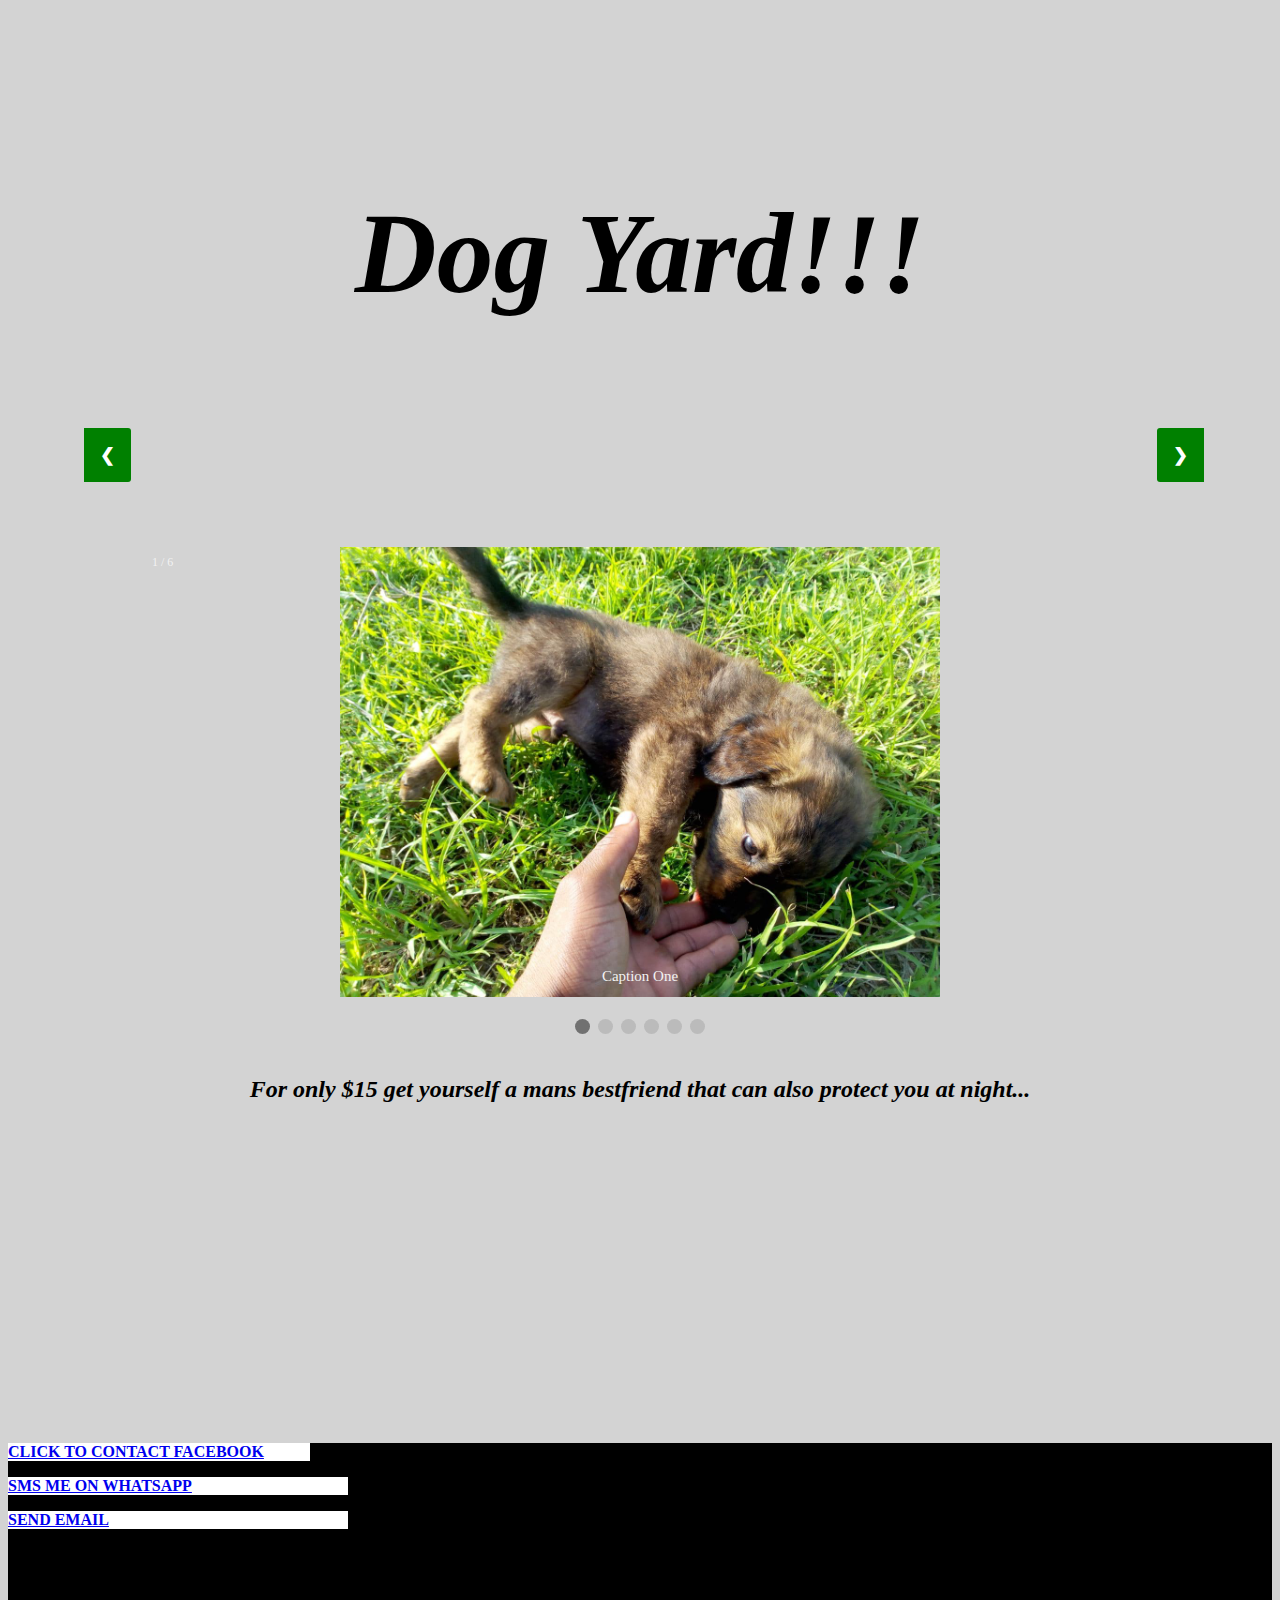
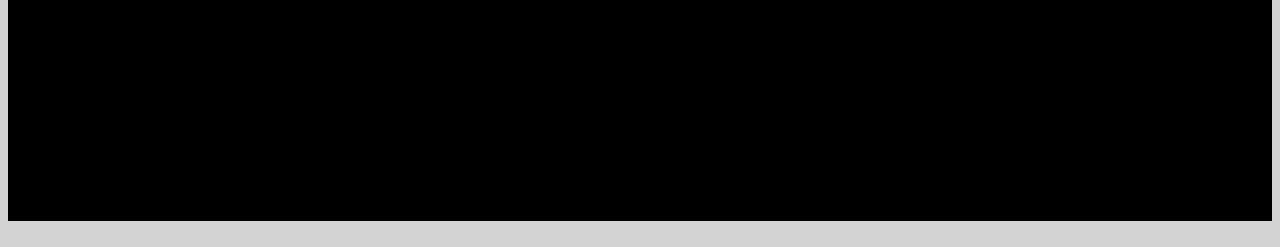
<file: index.html>
<!DOCTYPE html>
<html>

    <head>
        <meta charset="utf-8">
        <meta name="viewpoit"content="with=device-with,nitial-scale=1.0">

     <title>Dog Yard</title> 
     <link rel="stylesheet" type="text/css" href="dogsale.css">

    </head>
    <body>
     <center>
        <h1 style="margin-top: 5cm;font-size: 3cm;font-family: 'Times New Roman', Times, serif;"><b><i>Dog Yard!!!</i></b></h1>

        <!-- Slideshow container -->
<div class="slideshow-container"style="margin-top: 6cm;">

    <!-- Full-width images with number and caption text -->
    <div class="mySlides fade">
      <div class="numbertext"> 1 / 6 </div>
      <img src="doga.jpg" width="60%"height="70%">
      <div class="text"> Caption One </div>
    </div>
  
    <div class="mySlides fade">
      <div class="numbertext"> 2 / 6 </div>
      <img src="rex.jpg" width="60%"height="70%">
      <div class="text"> Caption Two </div>
    </div>
  
    <div class="mySlides fade">
      <div class="numbertext">3 / 6</div>
      <img src="wat.jpg" width="60%"height="70%">
      <div class="text"> Caption Three </div>
    </div>

    <div class="mySlides fade">
        <div class="numbertext">4 / 6</div>
        <img src="lucky.jpg" width="60%"height="70%">
        <div class="text"> Caption Four </div>
      </div>

      <div class="mySlides fade">
        <div class="numbertext">5 / 6</div>
        <img src="sport.jpg" width="60%"height="70%">
        <div class="text"> Caption Five </div>
      </div>

      <div class="mySlides fade">
        <div class="numbertext">6 / 6</div>
        <img src="danger.jpg" width="60%"height="70%">
        <div class="text"> Caption Six </div>
      </div>
</center>
  
    <!-- Next and previous buttons -->
    <a class="prev" onclick="plusSlides(-1)" style="margin-left: 2cm; background-color: green;position: automatic;">&#10094;</a>
    <a class="next" onclick="plusSlides(1)" style="margin-right: 2cm; background-color: green;position: automatic;">&#10095;</a>
  </div>

  <br>
  
  <!-- The dots/circles -->
  <div style="text-align:center">
    <span class="dot" onclick="currentSlide(1)"> </span>
    <span class="dot" onclick="currentSlide(2)"> </span>
    <span class="dot" onclick="currentSlide(3)"> </span>
    <span class="dot" onclick="currentSlide(4)"> </span>
    <span class="dot" onclick="currentSlide(5)"> </span>
    <span class="dot" onclick="currentSlide(6)"> </span>

  </div>
  <br>
<center>
  <div class="dogyard">
      <p><i><b style="font-family: 'Times New Roman', Times, serif;">
          <h2>For only $15 get yourself a mans bestfriend that can also protect you at night...</h2>
      </b></i></p>
    
  </div>
</center>

  <br>
  <div class="dogsale" style="background-color: black;margin-top: 8cm;height: 10cm;">
    <li style="background-color: white;width: 8cm;"><a href="https://m.facebook.com/100023820242863/" style="background-color: white;width: 7cm;font-weight: bold;colo: black;font-size: 0,7cm;">CLICK TO CONTACT FACEBOOK </a></li>
      
    <p><li style="background-color: white;width: 9cm;"><a href="https://wa.me/+263773654073"style="background-color: white; width: 8cm;font-weight: bold;font-size: 0,7cm;">SMS ME ON WHATSAPP</a></li></p> 
      <p><li style="background-color: white;width: 9cm"><a href="mailto:denzelmsusa@gmail.com" style="background-color: white; width: 8cm;font-weight: bold;font-size: 0,7cm:">SEND EMAIL</a></li></p>
     
   
  </div>

  <br>



  <script type="text/javascript">
      var slideIndex = 1;
showSlides(slideIndex);

// Next/previous controls
function plusSlides(n) {
  showSlides(slideIndex += n);
}

// Thumbnail image controls
function currentSlide(n) {
  showSlides(slideIndex = n);
}

function showSlides(n) {
  var i;
  var slides = document.getElementsByClassName("mySlides");
  var dots = document.getElementsByClassName("dot");
  if (n > slides.length) {slideIndex = 1}
  if (n < 1) {slideIndex = slides.length}
  for (i = 0; i < slides.length; i++) {
      slides[i].style.display = "none";
  }
  for (i = 0; i < dots.length; i++) {
      dots[i].className = dots[i].className.replace(" active", "");
  }
  slides[slideIndex-1].style.display = "block";
  dots[slideIndex-1].className += " active";
}

  </script>


    </body>
</file>
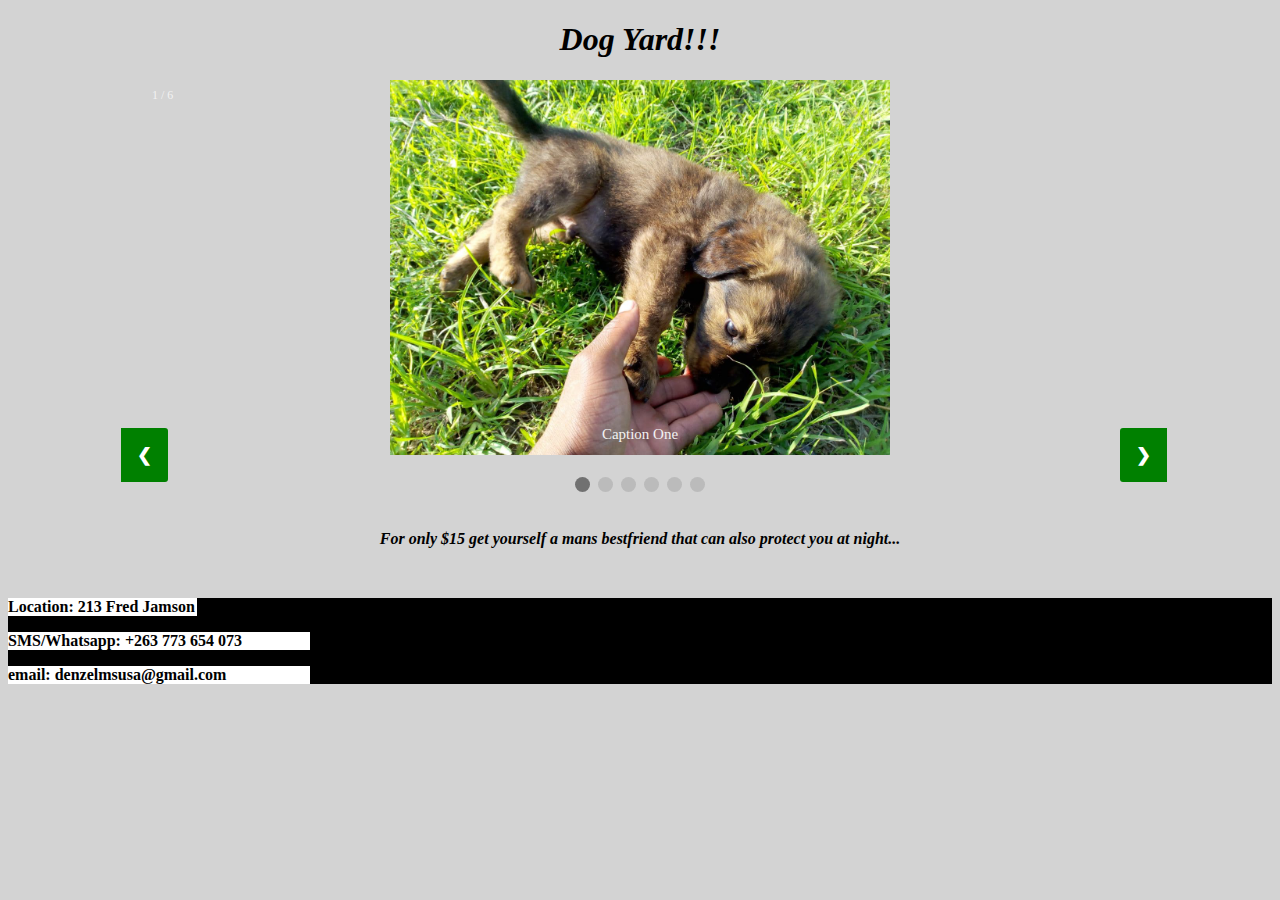
<file: dogyard.html>
<!DOCTYPE html>
<html>

    <head>
        <meta charset="utf-8">
        <meta name="viewpoit"content="with=device-with,nitial-scale=1.0">

     <title>Dog Yard</title> 
     <link rel="stylesheet" type="text/css" href="dogsale.css">

    </head>
    <body>
     <center>
        <h1><b><i>Dog Yard!!!</i></b></h1>

        <!-- Slideshow container -->
<div class="slideshow-container">

    <!-- Full-width images with number and caption text -->
    <div class="mySlides fade">
      <div class="numbertext"> 1 / 6 </div>
      <img src="doga.jpg" width="50%"height="30%">
      <div class="text"> Caption One </div>
    </div>
  
    <div class="mySlides fade">
      <div class="numbertext"> 2 / 6 </div>
      <img src="rex.jpg" width="50%"height="30%">
      <div class="text"> Caption Two </div>
    </div>
  
    <div class="mySlides fade">
      <div class="numbertext">3 / 6</div>
      <img src="wat.jpg" width="50%"height="30%">
      <div class="text"> Caption Three </div>
    </div>

    <div class="mySlides fade">
        <div class="numbertext">4 / 6</div>
        <img src="lucky.jpg" width="50%"height="30%">
        <div class="text"> Caption Four </div>
      </div>

      <div class="mySlides fade">
        <div class="numbertext">5 / 6</div>
        <img src="sport.jpg" width="50%"height="30%">
        <div class="text"> Caption Five </div>
      </div>

      <div class="mySlides fade">
        <div class="numbertext">6 / 6</div>
        <img src="danger.jpg" width="50%"height="30%">
        <div class="text"> Caption Six </div>
      </div>
</center>
  
    <!-- Next and previous buttons -->
    <a class="prev" onclick="plusSlides(-1)" style="margin-left: 3cm; background-color: green;">&#10094;</a>
    <a class="next" onclick="plusSlides(1)" style="margin-right: 3cm; background-color: green; ">&#10095;</a>
  </div>

  <br>
  
  <!-- The dots/circles -->
  <div style="text-align:center">
    <span class="dot" onclick="currentSlide(1)"> </span>
    <span class="dot" onclick="currentSlide(2)"> </span>
    <span class="dot" onclick="currentSlide(3)"> </span>
    <span class="dot" onclick="currentSlide(4)"> </span>
    <span class="dot" onclick="currentSlide(5)"> </span>
    <span class="dot" onclick="currentSlide(6)"> </span>

  </div>
  <br>
<center>
  <div class="dogyard">
      <p><i><b style="font-size: 20;font-family: 'Times New Roman', Times, serif;">
        For only $15 get yourself a mans bestfriend that can also protect you at night...
      </b></i></p>
    
  </div>
</center>

  <br>
  <div class="dogsale" style="background-color: black;">
    <p style="background-color: white; width: 5cm;font-weight: bold;">Location: 213 Fred Jamson</p>
    <p style="background-color: white; width: 8cm;font-weight: bold;">SMS/Whatsapp: +263 773 654 073 
        <p style="background-color: white; width: 8cm;font-weight: bold;">email: denzelmsusa@gmail.com</p>
</p>
   
  </div>

  <br>



  <script type="text/javascript">
      var slideIndex = 1;
showSlides(slideIndex);

// Next/previous controls
function plusSlides(n) {
  showSlides(slideIndex += n);
}

// Thumbnail image controls
function currentSlide(n) {
  showSlides(slideIndex = n);
}

function showSlides(n) {
  var i;
  var slides = document.getElementsByClassName("mySlides");
  var dots = document.getElementsByClassName("dot");
  if (n > slides.length) {slideIndex = 1}
  if (n < 1) {slideIndex = slides.length}
  for (i = 0; i < slides.length; i++) {
      slides[i].style.display = "none";
  }
  for (i = 0; i < dots.length; i++) {
      dots[i].className = dots[i].className.replace(" active", "");
  }
  slides[slideIndex-1].style.display = "block";
  dots[slideIndex-1].className += " active";
}

  </script>


    </body>
</file>
<file: dogsale.css>
body{
    background-color: lightgrey;
}
* {box-sizing:border-box}

/* Slideshow container */
.slideshow-container {
  max-width: 1000px;
  position: relative;
  margin: auto;
}

/* Hide the images by default */
.mySlides {
  display: none;
}

/* Next & previous buttons */
.prev, .next {
  cursor: pointer;
  position: absolute;
  top: 50%;
  width: auto;
  margin-top: -22px;
  padding: 16px;
  color: white;
  font-weight: bold;
  font-size: 18px;
  transition: 0.6s ease;
  border-radius: 0 3px 3px 0;
  user-select: none;
}

/* Position the "next button" to the right */
.next {
  right: 0;
  border-radius: 3px 0 0 3px;
}

/* On hover, add a black background color with a little bit see-through */
.prev:hover, .next:hover {
  background-color: rgba(0,0,0,0.8);
}

/* Caption text */
.text {
  color: #f2f2f2;
  font-size: 15px;
  padding: 8px 12px;
  position: absolute;
  bottom: 8px;
  width: 100%;
  text-align: center;
}

/* Number text (1/3 etc) */
.numbertext {
  color: #f2f2f2;
  font-size: 12px;
  padding: 8px 12px;
  position: absolute;
  top: 0;
}

/* The dots/bullets/indicators */
.dot {
  cursor: pointer;
  height: 15px;
  width: 15px;
  margin: 0 2px;
  background-color: #bbb;
  border-radius: 50%;
  display: inline-block;
  transition: background-color 0.6s ease;
}

.active, .dot:hover {
  background-color: #717171;
}

/* Fading animation */
.fade {
  -webkit-animation-name: fade;
  -webkit-animation-duration: 1.5s;
  animation-name: fade;
  animation-duration: 1.5s;
}

@-webkit-keyframes fade {
  from {opacity: .4}
  to {opacity: 1}
}

@keyframes fade {
  from {opacity: .4}
  to {opacity: 1}
}
</file>
